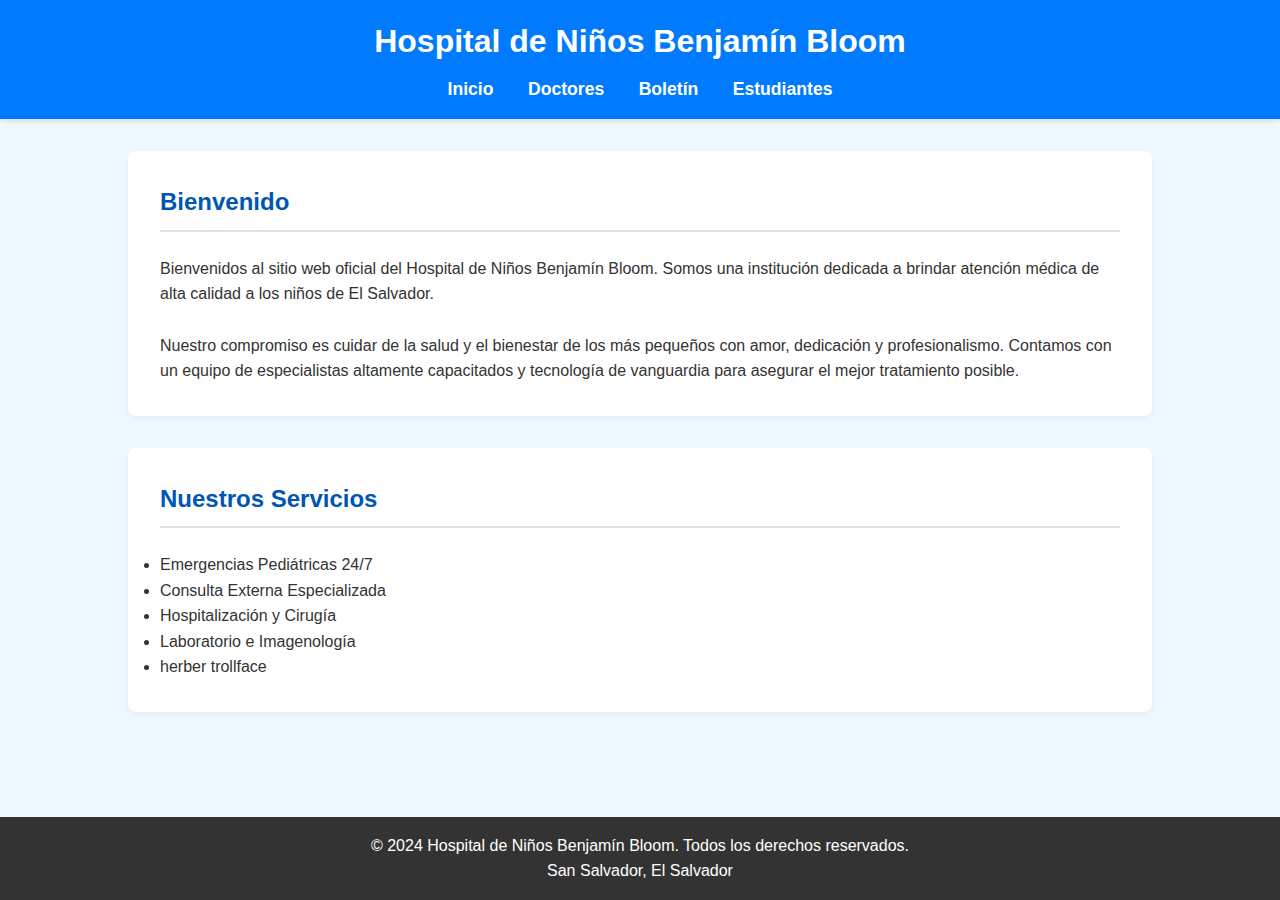
<file: index.html>
<!DOCTYPE html>
<html lang="es">

<head>
    <meta charset="UTF-8">
    <meta name="viewport" content="width=device-width, initial-scale=1.0">
    <title>Hospital de Niños Benjamín Bloom - Inicio</title>
    <link rel="stylesheet" href="styles.css">
</head>

<body>
    <header>
        <!-- El menú se carga dinámicamente desde main.js -->
    </header>

    <main class="container">
        <section>
            <h2>Bienvenido</h2>
            <p>Bienvenidos al sitio web oficial del Hospital de Niños Benjamín Bloom. Somos una institución dedicada a
                brindar atención médica de alta calidad a los niños de El Salvador.</p>
            <br>
            <p>Nuestro compromiso es cuidar de la salud y el bienestar de los más pequeños con amor, dedicación y
                profesionalismo. Contamos con un equipo de especialistas altamente capacitados y tecnología de
                vanguardia para asegurar el mejor tratamiento posible.</p>
        </section>

        <section>
            <h2>Nuestros Servicios</h2>
            <ul>
                <li>Emergencias Pediátricas 24/7</li>
                <li>Consulta Externa Especializada</li>
                <li>Hospitalización y Cirugía</li>
                <li>Laboratorio e Imagenología</li>
                <li>herber trollface</li>
            </ul>
        </section>
    </main>

    <footer>
        <div class="container">
            <p>&copy; 2024 Hospital de Niños Benjamín Bloom. Todos los derechos reservados.</p>
            <p>San Salvador, El Salvador</p>
        </div>
    </footer>
    <script src="main.js"></script>
</body>

</html>
</file>
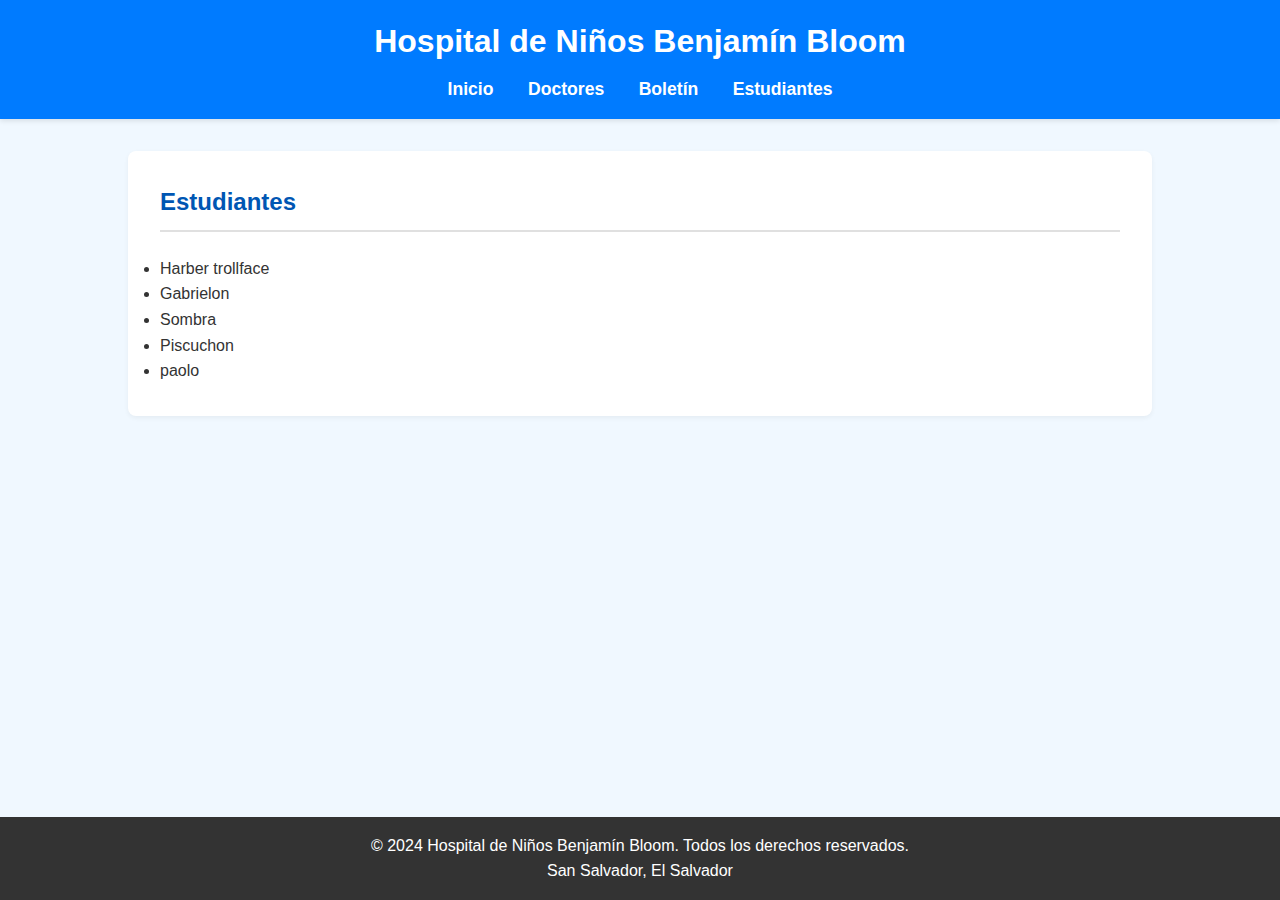
<file: estudiantes.html>
<!DOCTYPE html>
<html lang="es">

<head>
    <meta charset="UTF-8">
    <meta name="viewport" content="width=device-width, initial-scale=1.0">
    <title>Hospital de Niños Benjamín Bloom - Inicio</title>
    <link rel="stylesheet" href="styles.css">
</head>

<body>
    <header>
        <!-- El menú se carga dinámicamente desde main.js -->
    </header>

    <main class="container">

        <section>
            <h2>Estudiantes</h2>
            <ul>
                <li>Harber trollface</li>
                <li>Gabrielon</li>
                <li>Sombra</li>
                <li>Piscuchon</li>
                <li>paolo</li>
            </ul>
        </section>
    </main>

    <footer>
        <div class="container">
            <p>&copy; 2024 Hospital de Niños Benjamín Bloom. Todos los derechos reservados.</p>
            <p>San Salvador, El Salvador</p>
        </div>
    </footer>
    <script src="main.js"></script>
</body>

</html>
</file>
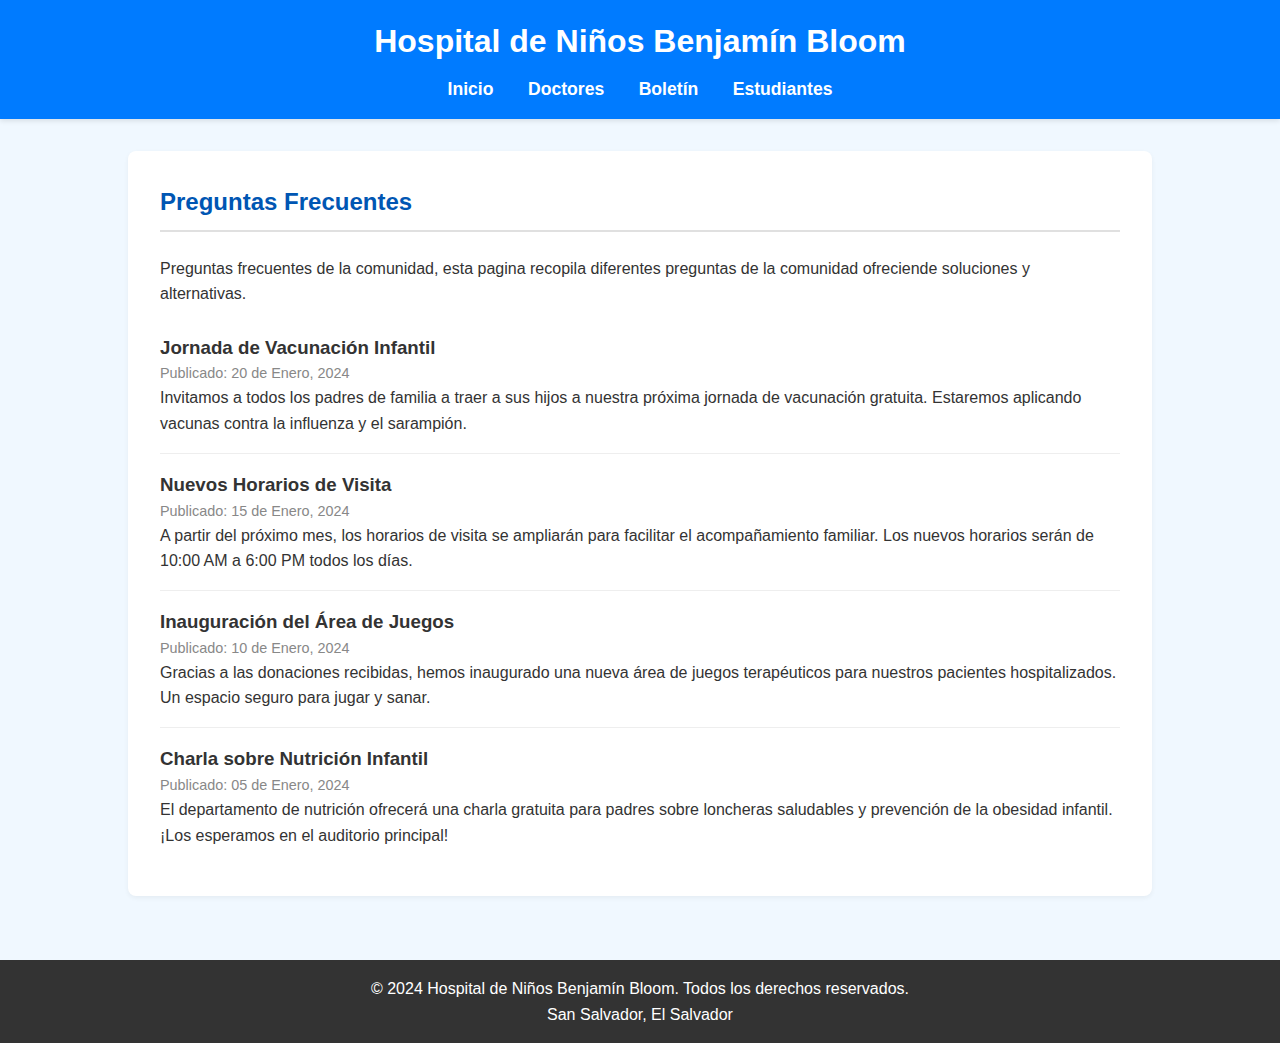
<file: preguntas frecuentes.html>
<!DOCTYPE html>
<html lang="es">

<head>
    <meta charset="UTF-8">
    <meta name="viewport" content="width=device-width, initial-scale=1.0">
    <title>Hospital de Niños Benjamín Bloom - Boletín</title>
    <link rel="stylesheet" href="styles.css">
</head>

<body>
    <header>
        <!-- El menú se carga dinámicamente desde main.js -->
    </header>

    <main class="container">
        <section>
            <h2>Preguntas Frecuentes</h2>
            <p> Preguntas frecuentes de la comunidad, esta pagina recopila diferentes preguntas de la comunidad ofreciende soluciones y alternativas.</p>
            <br>

            <div class="news-list">
                <!-- Noticia 1 -->
                <article class="news-item">
                    <h3>Jornada de Vacunación Infantil</h3>
                    <p class="news-date">Publicado: 20 de Enero, 2024</p>
                    <p>Invitamos a todos los padres de familia a traer a sus hijos a nuestra próxima jornada de
                        vacunación gratuita. Estaremos aplicando vacunas contra la influenza y el sarampión.</p>
                </article>

                <!-- Noticia 2 -->
                <article class="news-item">
                    <h3>Nuevos Horarios de Visita</h3>
                    <p class="news-date">Publicado: 15 de Enero, 2024</p>
                    <p>A partir del próximo mes, los horarios de visita se ampliarán para facilitar el acompañamiento
                        familiar. Los nuevos horarios serán de 10:00 AM a 6:00 PM todos los días.</p>
                </article>

                <!-- Noticia 3 -->
                <article class="news-item">
                    <h3>Inauguración del Área de Juegos</h3>
                    <p class="news-date">Publicado: 10 de Enero, 2024</p>
                    <p>Gracias a las donaciones recibidas, hemos inaugurado una nueva área de juegos terapéuticos para
                        nuestros pacientes hospitalizados. Un espacio seguro para jugar y sanar.</p>
                </article>

                <!-- Noticia 4 -->
                <article class="news-item">
                    <h3>Charla sobre Nutrición Infantil</h3>
                    <p class="news-date">Publicado: 05 de Enero, 2024</p>
                    <p>El departamento de nutrición ofrecerá una charla gratuita para padres sobre loncheras saludables
                        y prevención de la obesidad infantil. ¡Los esperamos en el auditorio principal!</p>
                </article>
            </div>
        </section>
    </main>

    <footer>
        <div class="container">
            <p>&copy; 2024 Hospital de Niños Benjamín Bloom. Todos los derechos reservados.</p>
            <p>San Salvador, El Salvador</p>
        </div>
    </footer>
    <script src="main.js"></script>
</body>

</html>
</file>
<file: styles.css>
/* Reset básico */
* {
    margin: 0;
    padding: 0;
    box-sizing: border-box;
}

html, body{
    height: 100%;
}



body {
    font-family: 'Segoe UI', Tahoma, Geneva, Verdana, sans-serif;
    line-height: 1.6;
    background-color: #f0f8ff;
    color: #333;

    display: flex;
    flex-direction: column;
}

/* Encabezado y Navegación */
header {
    background-color: #007bff;
    color: white;
    padding: 1rem 0;
    box-shadow: 0 2px 5px rgba(0, 0, 0, 0.1);
}

.container {
    width: 80%;
    margin: 0 auto;
    max-width: 1200px;
}

header h1 {
    text-align: center;
    margin-bottom: 0.5rem;
}

nav ul {
    list-style: none;
    text-align: center;
}

nav ul li {
    display: inline;
    margin: 0 15px;
}

nav ul li a {
    color: white;
    text-decoration: none;
    font-weight: bold;
    font-size: 1.1rem;
}

nav ul li a:hover {
    text-decoration: underline;
}

/* Contenido Principal */
main {
    padding: 2rem 0;
    flex: 1;
}

section {
    background: white;
    padding: 2rem;
    border-radius: 8px;
    box-shadow: 0 2px 5px rgba(0, 0, 0, 0.05);
    margin-bottom: 2rem;
}

h2 {
    color: #0056b3;
    border-bottom: 2px solid #e0e0e0;
    padding-bottom: 0.5rem;
    margin-bottom: 1.5rem;
}

/* Pie de página */
footer {
    text-align: center;
    padding: 1rem 0;
    background-color: #333;
    color: white;
    margin-top: auto;
}

/* Estilos específicos para tarjetas de doctores */
.doctor-grid {
    display: grid;
    grid-template-columns: repeat(auto-fit, minmax(250px, 1fr));
    gap: 20px;
}

.doctor-card {
    border: 1px solid #ddd;
    border-radius: 8px;
    padding: 1.5rem;
    text-align: center;
    background-color: #fff;
    transition: transform 0.2s;
}

.doctor-card:hover {
    transform: translateY(-5px);
    box-shadow: 0 5px 15px rgba(0, 0, 0, 0.1);
}

.doctor-card h3 {
    color: #007bff;
    margin-bottom: 0.5rem;
}

.specialty {
    color: #666;
    font-style: italic;
}

/* Noticias */
.news-item {
    border-bottom: 1px solid #eee;
    padding-bottom: 1rem;
    margin-bottom: 1rem;
}

.news-item:last-child {
    border-bottom: none;
    margin-bottom: 0;
}

.news-date {
    font-size: 0.9rem;
    color: #888;
}
</file>
